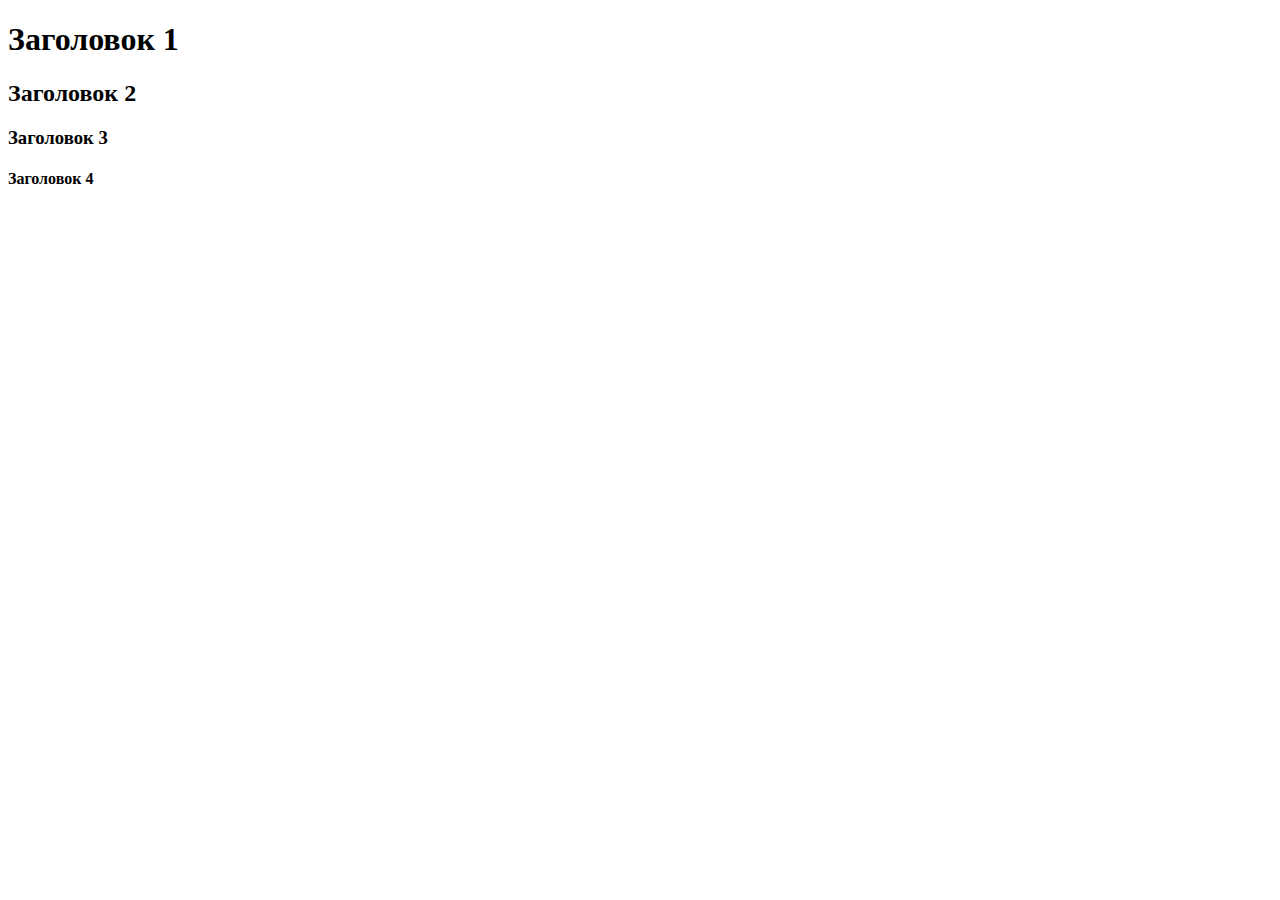
<file: Vanya/index.html>
<!DOCTYPE html>
<html>
    <head>
            <title>FamilyCoffe</title>
    </head>
    <body>
        <div>
            <h1>Заголовок 1</h1>
            <h2>Заголовок 2</h2>
            <h3>Заголовок 3</h3>
            <h4>Заголовок 4</h4>
        </div>
    </body>
</html>
</file>
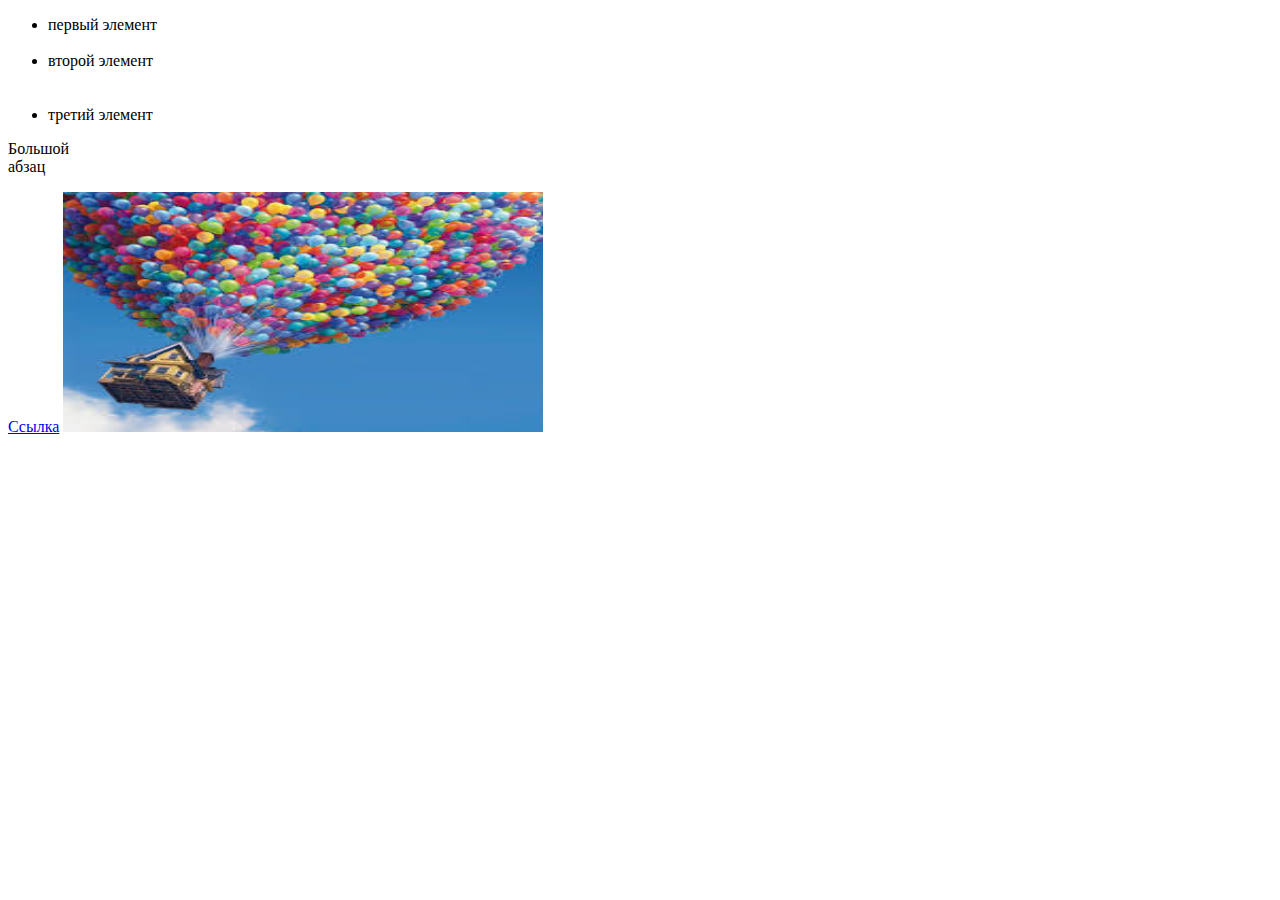
<file: Vanya/index2.html>
<!DOCTYPE html>
<html lang="en">
<head>
    <meta charset="UTF-8">
    <meta http-equiv="X-UA-Compatible" content="IE=edge">
    <meta name="viewport" content="width=device-width, initial-scale=1.0">
    <title>Document</title>
</head>
<body>
    <ul>
        <li>первый элемент</li>
        <br>
        <li>второй элемент</li>
        <br>
        <br>
        <li>третий элемент</li>
    </ul>
    <p>Большой <br> абзац</p>
    <a href="https://ya.ru/">Ссылка</a>
    <img src="Images/images.jpg"width="480"height="240"alt="Рыжий кот">
</body>
</html>
</file>
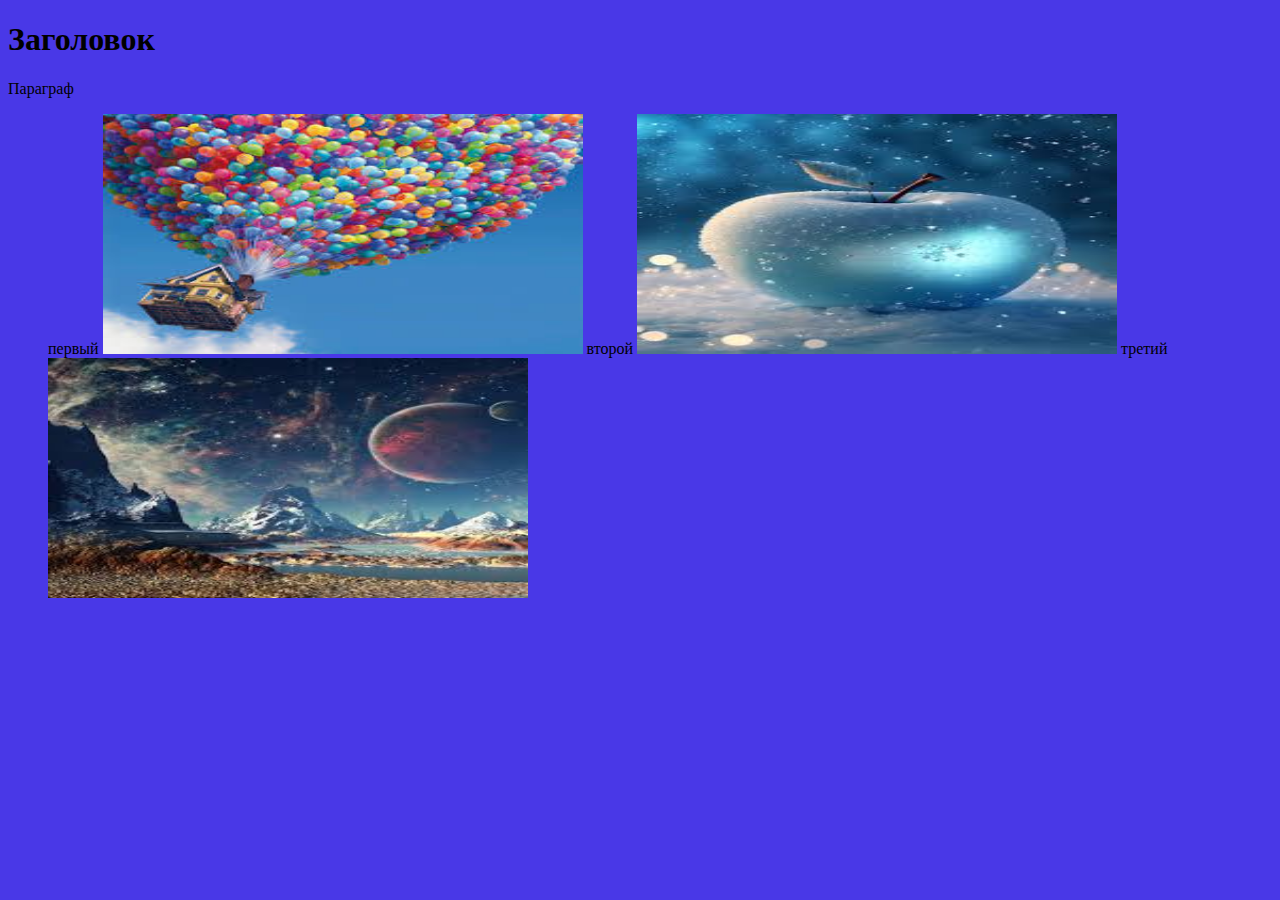
<file: Vanya/index3.html>
<!DOCTYPE html>
<html lang="en">
<head>
    <link rel="stylesheet"href="style/style.css">
    <meta charset="UTF-8">
    <meta http-equiv="X-UA-Compatible" content="IE=edge">
    <meta name="viewport" content="width=device-width, initial-scale=1.0">
    <title>Document</title>
</head>
<body>
    <div>
    <h1>Заголовок</h1>
    <p>Параграф</p>
    <ul>
        <li>первый</li>
        <img src="Images/images.jpg"width="480"height="240"alt="Рыжий кот">
        <li>второй</li>
        <img src="Images/2.jpg"width="480"height="240"alt="Рыжий кот">
        <li>третий</li>
        <img src="Images/3.jpg"width="480"height="240"alt="Рыжий кот">
    </ul>
    </div>
</body>
</html>
</file>
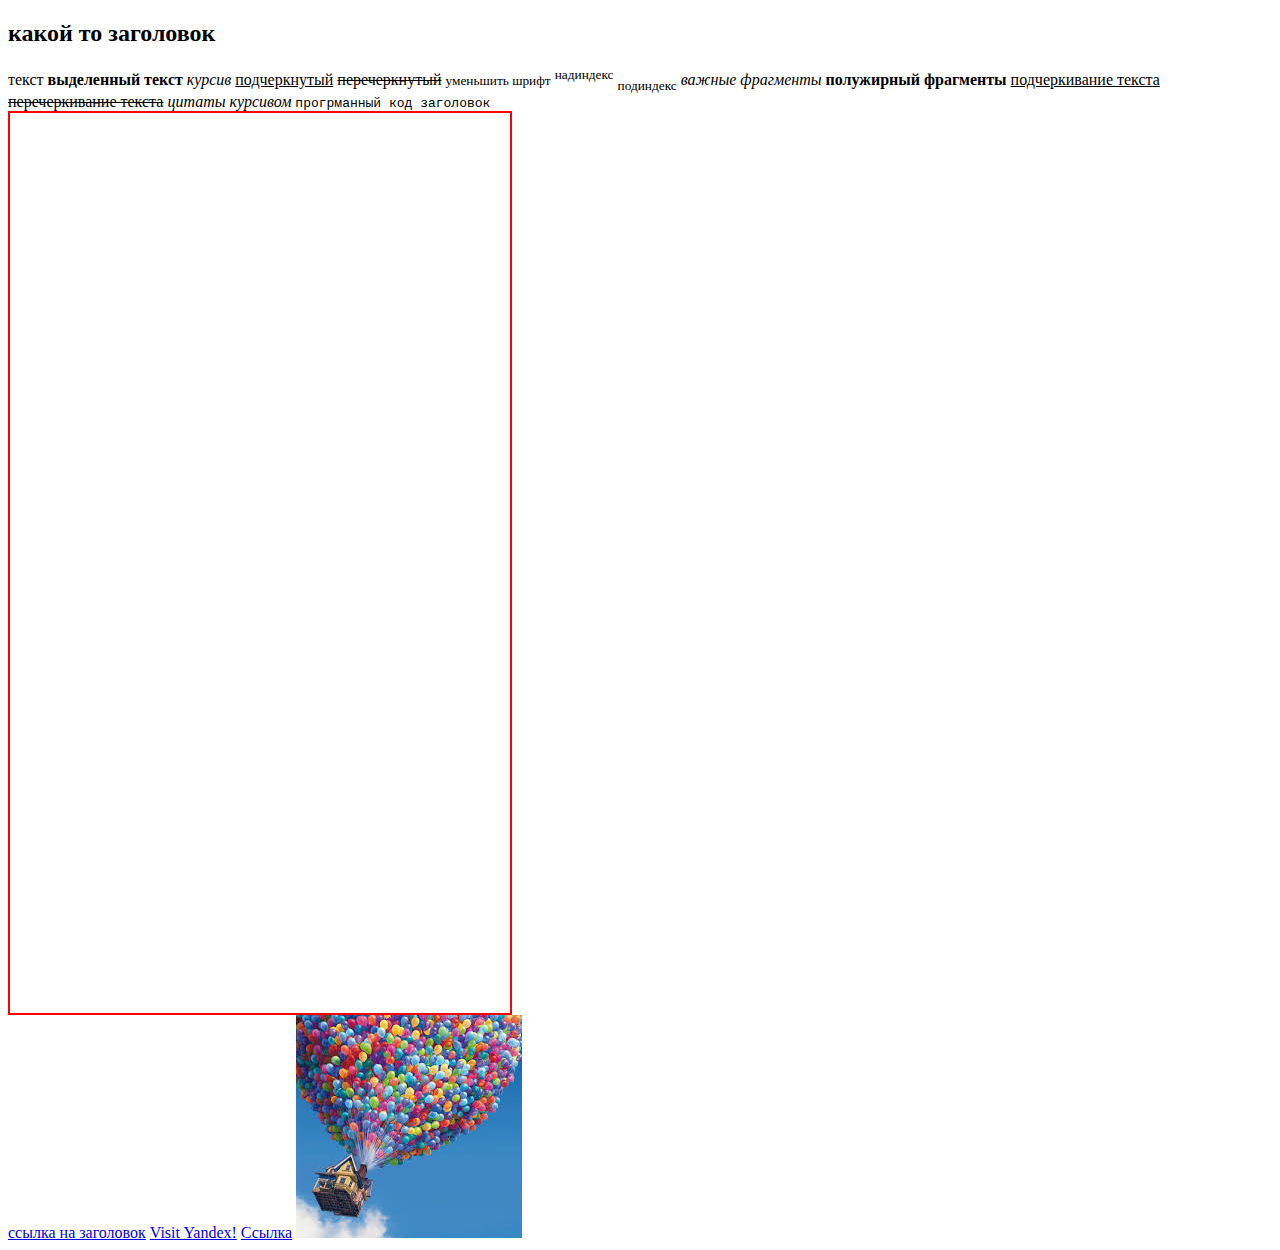
<file: Vanya/index4.html>
<!DOCTYPE html>
<html lang="en">
<head>
    <link rel="stylesheet"href="style/style2.css">
    <meta charset="UTF-8">
    <meta http-equiv="X-UA-Compatible" content="IE=edge">
    <meta name="viewport" content="width=device-width, initial-scale=1.0">
    <title>Document</title>
</head>
<body>
    <h2 id="title">какой то заголовок</h2>
    <span>текст</span>
    <b>выделенный текст</b>
    <i>курсив</i>
    <u>подчеркнутый</u>
    <s>перечеркнутый</s>
    <small>уменьшить шрифт</small>
    <sup>надиндекс</sup>
    <sub>подиндекс</sub>
    <em>важные фрагменты</em>
    <strong>полужирный фрагменты</strong>
    <ins>подчеркивание текста</ins>
    <del>перечеркивание текста</del>
    <cite>цитаты курсивом</cite>
    <code>прогрманный код заголовок</code>
    <div id="title2"></div>
    <a href="#title">ссылка на заголовок</a>
    <a href="https://ya.ru"target="_blank">Visit Yandex!</a>
    <a href="https://ya.ru"target="_self">Ссылка</a>
    <a href="https://ya.ru"target="_self"><img src="Images/images.jpg"></a>
</body>
</html>
</file>
<file: Vanya/style/style.css>
body{
    background-color: rgb(73, 56, 231);
}
ul li{
    display: inline;
}
/*Комментарий*/
</file>
<file: Vanya/style/style2.css>
#title2{
    border:2px solid red;
    width:500px;
    height:100vh;
}
</file>
